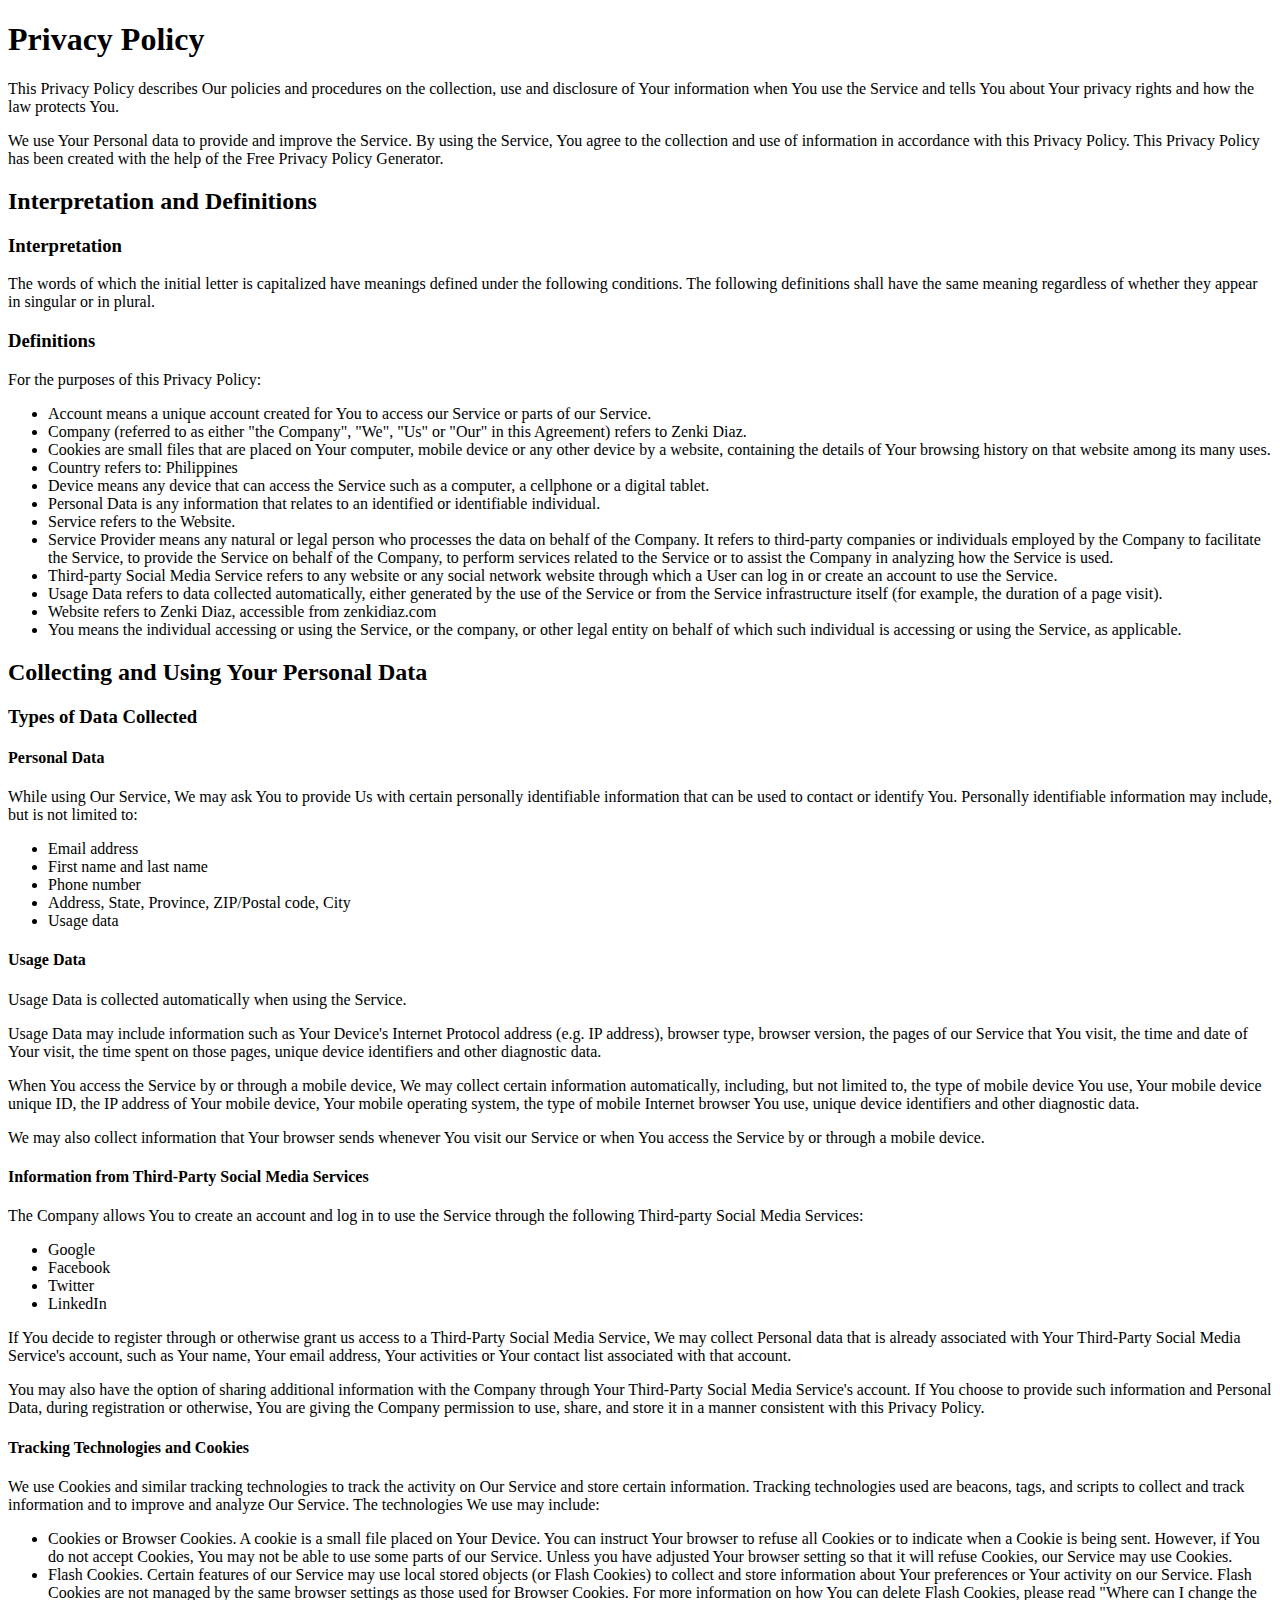
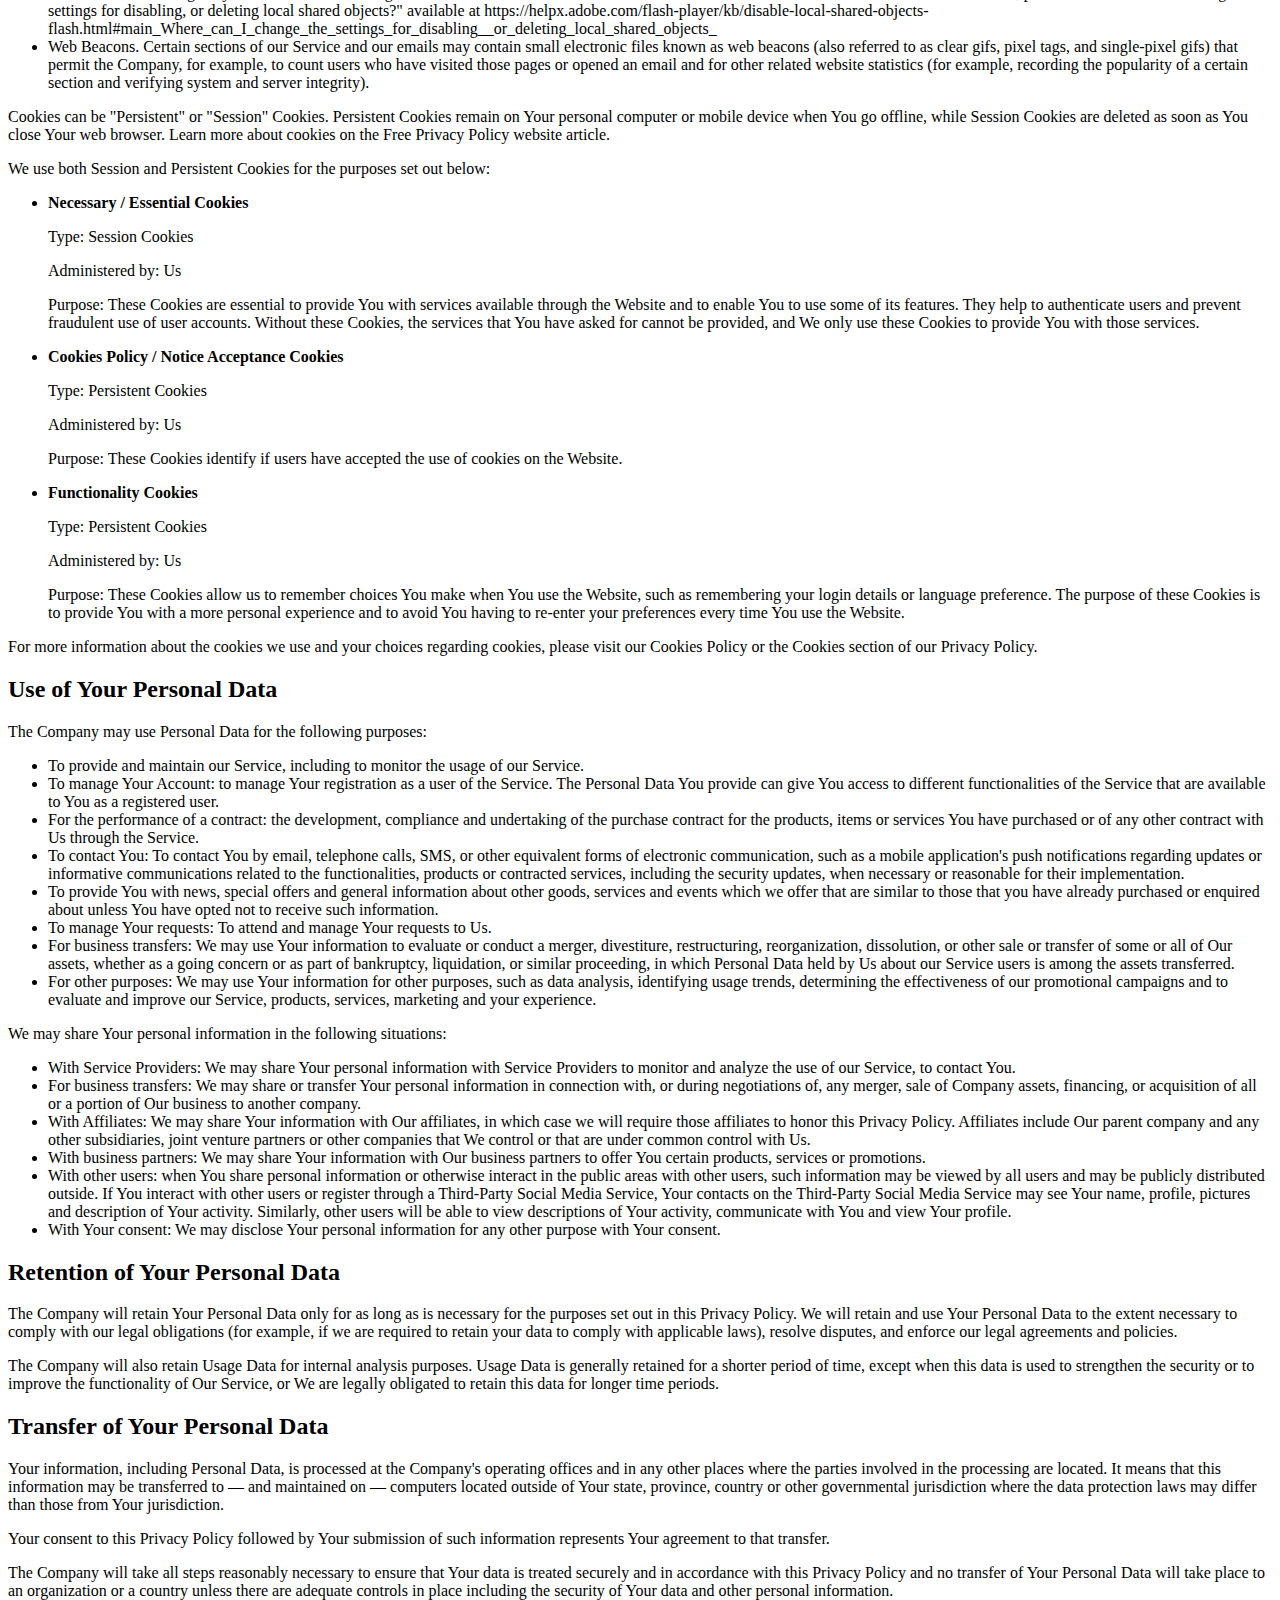
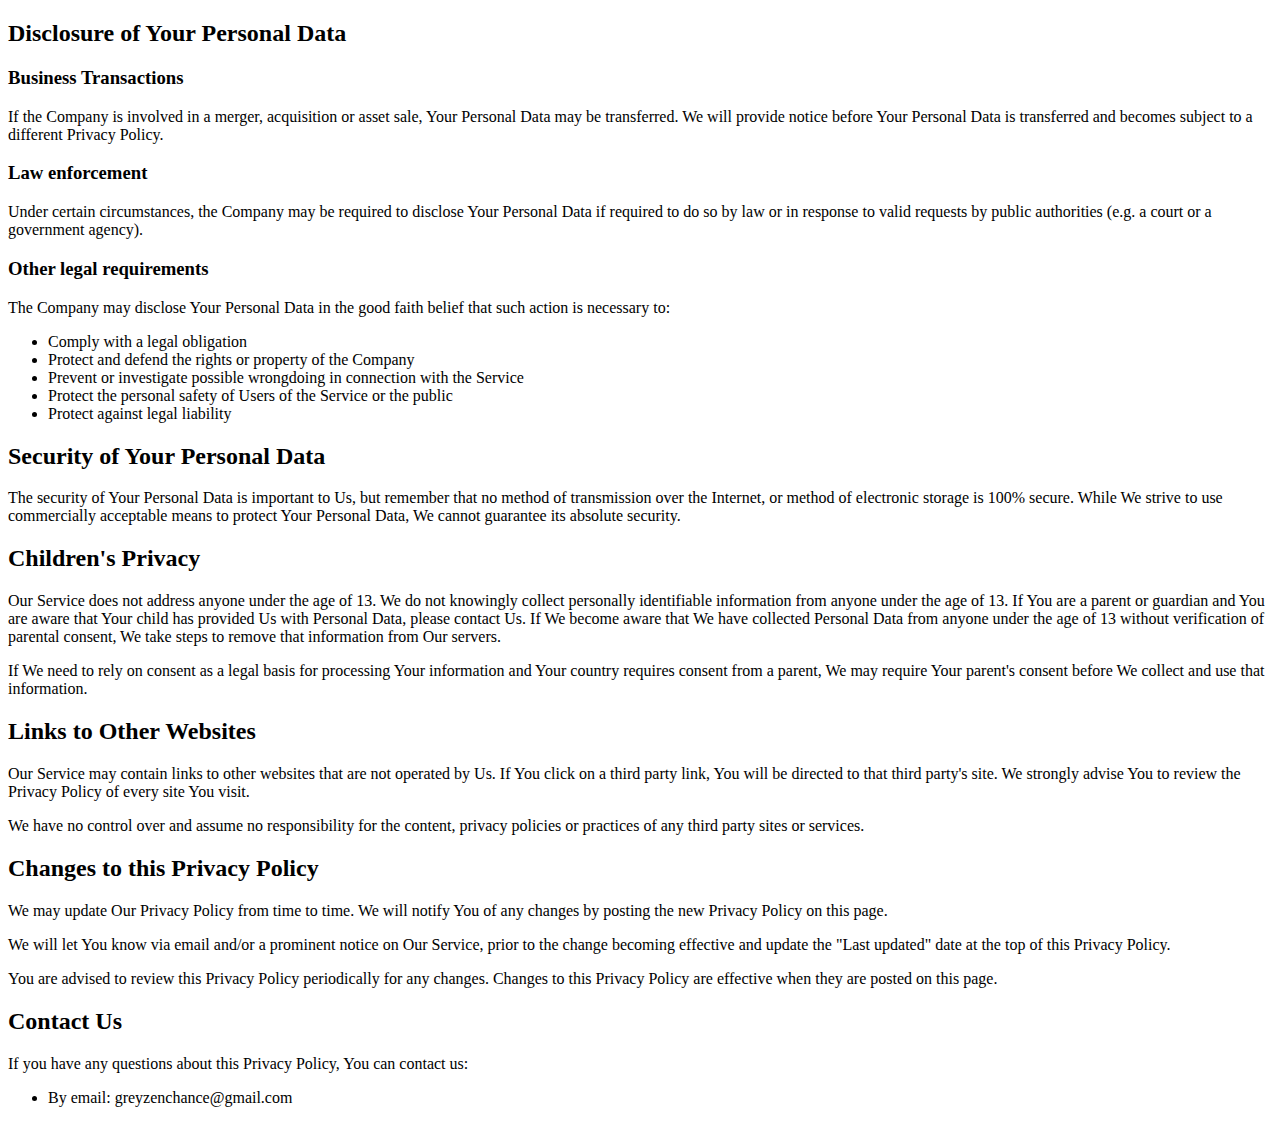
<file: privacy-policy.html>
<!DOCTYPE html>
<html lang="en">
<head>
    <meta charset="UTF-8">
    <meta http-equiv="X-UA-Compatible" content="IE=edge">
    <meta name="viewport" content="width=device-width, initial-scale=1.0">
    <title>Privacy Policy</title>
</head>
<body>
    <h1>Privacy Policy</h1>
    <p>This Privacy Policy describes Our policies and procedures on the collection, use and disclosure of Your information when You use the Service and tells You about Your privacy rights and how the law protects You.</p>
    <p>We use Your Personal data to provide and improve the Service. By using the Service, You agree to the collection and use of information in accordance with this Privacy Policy. This Privacy Policy has been created with the help of the Free Privacy Policy Generator.</p>
    <h2>Interpretation and Definitions</h2>
    <h3>Interpretation</h3>
    <p>The words of which the initial letter is capitalized have meanings defined under the following conditions. The following definitions shall have the same meaning regardless of whether they appear in singular or in plural.</p>
    <h3>Definitions</h3>
    <p>For the purposes of this Privacy Policy:</p>
    <ul>
        <li>Account means a unique account created for You to access our Service or parts of our Service.</li>
        <li>Company (referred to as either "the Company", "We", "Us" or "Our" in this Agreement) refers to Zenki Diaz.</li>
        <li>Cookies are small files that are placed on Your computer, mobile device or any other device by a website, containing the details of Your browsing history on that website among its many uses.</li>
        <li>Country refers to: Philippines</li>
        <li>Device means any device that can access the Service such as a computer, a cellphone or a digital tablet.</li>
        <li>Personal Data is any information that relates to an identified or identifiable individual.</li>
        <li>Service refers to the Website.</li>
        <li>Service Provider means any natural or legal person who processes the data on behalf of the Company. It refers to third-party companies or individuals employed by the Company to facilitate the Service, to provide the Service on behalf of the Company, to perform services related to the Service or to assist the Company in analyzing how the Service is used.</li>
        <li>Third-party Social Media Service refers to any website or any social network website through which a User can log in or create an account to use the Service.</li>
        <li>Usage Data refers to data collected automatically, either generated by the use of the Service or from the Service infrastructure itself (for example, the duration of a page visit).</li>
        <li>Website refers to Zenki Diaz, accessible from zenkidiaz.com</li>
        <li>You means the individual accessing or using the Service, or the company, or other legal entity on behalf of which such individual is accessing or using the Service, as applicable.</li>
    </ul>
    <h2>Collecting and Using Your Personal Data</h2>
    <h3>Types of Data Collected</h3>
    <h4>Personal Data</h4>
    <p>While using Our Service, We may ask You to provide Us with certain personally identifiable information that can be used to contact or identify You. Personally identifiable information may include, but is not limited to:</p>
    <ul>
        <li>Email address</li>
        <li>First name and last name</li>
        <li>Phone number</li>
        <li>Address, State, Province, ZIP/Postal code, City</li>
        <li>Usage data</li>
    </ul>
    <h4>Usage Data</h4>
    <p>Usage Data is collected automatically when using the Service.</p>
    <p>Usage Data may include information such as Your Device's Internet Protocol address (e.g. IP address), browser type, browser version, the pages of our Service that You visit, the time and date of Your visit, the time spent on those pages, unique device identifiers and other diagnostic data.</p>
    <p>When You access the Service by or through a mobile device, We may collect certain information automatically, including, but not limited to, the type of mobile device You use, Your mobile device unique ID, the IP address of Your mobile device, Your mobile operating system, the type of mobile Internet browser You use, unique device identifiers and other diagnostic data.</p>
    <p>We may also collect information that Your browser sends whenever You visit our Service or when You access the Service by or through a mobile device.</p>
    <h4>Information from Third-Party Social Media Services</h4>
    <p>The Company allows You to create an account and log in to use the Service through the following Third-party Social Media Services:</p>
    <ul>
        <li>Google</li>
        <li>Facebook</li>
        <li>Twitter</li>
        <li>LinkedIn</li>
    </ul>
    <p>If You decide to register through or otherwise grant us access to a Third-Party Social Media Service, We may collect Personal data that is already associated with Your Third-Party Social Media Service's account, such as Your name, Your email address, Your activities or Your contact list associated with that account.</p>
    <p>You may also have the option of sharing additional information with the Company through Your Third-Party Social Media Service's account. If You choose to provide such information and Personal Data, during registration or otherwise, You are giving the Company permission to use, share, and store it in a manner consistent with this Privacy Policy.</p>
    <h4>Tracking Technologies and Cookies</h4>
    <p>We use Cookies and similar tracking technologies to track the activity on Our Service and store certain information. Tracking technologies used are beacons, tags, and scripts to collect and track information and to improve and analyze Our Service. The technologies We use may include:</p>
    <ul>
        <li>Cookies or Browser Cookies. A cookie is a small file placed on Your Device. You can instruct Your browser to refuse all Cookies or to indicate when a Cookie is being sent. However, if You do not accept Cookies, You may not be able to use some parts of our Service. Unless you have adjusted Your browser setting so that it will refuse Cookies, our Service may use Cookies.</li>
        <li>Flash Cookies. Certain features of our Service may use local stored objects (or Flash Cookies) to collect and store information about Your preferences or Your activity on our Service. Flash Cookies are not managed by the same browser settings as those used for Browser Cookies. For more information on how You can delete Flash Cookies, please read "Where can I change the settings for disabling, or deleting local shared objects?" available at https://helpx.adobe.com/flash-player/kb/disable-local-shared-objects-flash.html#main_Where_can_I_change_the_settings_for_disabling__or_deleting_local_shared_objects_</li>
        <li>Web Beacons. Certain sections of our Service and our emails may contain small electronic files known as web beacons (also referred to as clear gifs, pixel tags, and single-pixel gifs) that permit the Company, for example, to count users who have visited those pages or opened an email and for other related website statistics (for example, recording the popularity of a certain section and verifying system and server integrity).</li>
    </ul>
    <p>Cookies can be "Persistent" or "Session" Cookies. Persistent Cookies remain on Your personal computer or mobile device when You go offline, while Session Cookies are deleted as soon as You close Your web browser. Learn more about cookies on the Free Privacy Policy website article.</p>
    <p>We use both Session and Persistent Cookies for the purposes set out below:</p>
    <ul>
        <li>
            <b>Necessary / Essential Cookies</b>
            <p>Type: Session Cookies</p>
            <p>Administered by: Us</p>
            <p>Purpose: These Cookies are essential to provide You with services available through the Website and to enable You to use some of its features. They help to authenticate users and prevent fraudulent use of user accounts. Without these Cookies, the services that You have asked for cannot be provided, and We only use these Cookies to provide You with those services.</p>
        </li>
        <li>
            <b>Cookies Policy / Notice Acceptance Cookies</b>
            <p>Type: Persistent Cookies</p>
            <p>Administered by: Us</p>
            <p>Purpose: These Cookies identify if users have accepted the use of cookies on the Website.</p>
        </li>
        <li>
            <b>Functionality Cookies</b>
            <p>Type: Persistent Cookies</p>
            <p>Administered by: Us</p>
            <p>Purpose: These Cookies allow us to remember choices You make when You use the Website, such as remembering your login details or language preference. The purpose of these Cookies is to provide You with a more personal experience and to avoid You having to re-enter your preferences every time You use the Website.</p>
        </li>
    </ul>
    <p>For more information about the cookies we use and your choices regarding cookies, please visit our Cookies Policy or the Cookies section of our Privacy Policy.</p>
    <h2>Use of Your Personal Data</h2>
    <p>The Company may use Personal Data for the following purposes:</p>
    <ul>
        <li>To provide and maintain our Service, including to monitor the usage of our Service.</li>
        <li>To manage Your Account: to manage Your registration as a user of the Service. The Personal Data You provide can give You access to different functionalities of the Service that are available to You as a registered user.</li>
        <li>For the performance of a contract: the development, compliance and undertaking of the purchase contract for the products, items or services You have purchased or of any other contract with Us through the Service.</li>
        <li>To contact You: To contact You by email, telephone calls, SMS, or other equivalent forms of electronic communication, such as a mobile application's push notifications regarding updates or informative communications related to the functionalities, products or contracted services, including the security updates, when necessary or reasonable for their implementation.
        </li>
        <li>To provide You with news, special offers and general information about other goods, services and events which we offer that are similar to those that you have already purchased or enquired about unless You have opted not to receive such information.</li>
        <li>To manage Your requests: To attend and manage Your requests to Us.</li>
        <li>For business transfers: We may use Your information to evaluate or conduct a merger, divestiture, restructuring, reorganization, dissolution, or other sale or transfer of some or all of Our assets, whether as a going concern or as part of bankruptcy, liquidation, or similar proceeding, in which Personal Data held by Us about our Service users is among the assets transferred.</li>
        <li>For other purposes: We may use Your information for other purposes, such as data analysis, identifying usage trends, determining the effectiveness of our promotional campaigns and to evaluate and improve our Service, products, services, marketing and your experience.</li>
    </ul>
    <p>We may share Your personal information in the following situations:</p>
    <ul>
        <li>With Service Providers: We may share Your personal information with Service Providers to monitor and analyze the use of our Service, to contact You.</li>
        <li>For business transfers: We may share or transfer Your personal information in connection with, or during negotiations of, any merger, sale of Company assets, financing, or acquisition of all or a portion of Our business to another company.</li>
        <li>With Affiliates: We may share Your information with Our affiliates, in which case we will require those affiliates to honor this Privacy Policy. Affiliates include Our parent company and any other subsidiaries, joint venture partners or other companies that We control or that are under common control with Us.</li>
        <li>With business partners: We may share Your information with Our business partners to offer You certain products, services or promotions.</li>
        <li>With other users: when You share personal information or otherwise interact in the public areas with other users, such information may be viewed by all users and may be publicly distributed outside. If You interact with other users or register through a Third-Party Social Media Service, Your contacts on the Third-Party Social Media Service may see Your name, profile, pictures and description of Your activity. Similarly, other users will be able to view descriptions of Your activity, communicate with You and view Your profile.</li>
        <li>With Your consent: We may disclose Your personal information for any other purpose with Your consent.</li>
    </ul>
    <h2>Retention of Your Personal Data</h2>
    <p>The Company will retain Your Personal Data only for as long as is necessary for the purposes set out in this Privacy Policy. We will retain and use Your Personal Data to the extent necessary to comply with our legal obligations (for example, if we are required to retain your data to comply with applicable laws), resolve disputes, and enforce our legal agreements and policies.</p>
    <p>The Company will also retain Usage Data for internal analysis purposes. Usage Data is generally retained for a shorter period of time, except when this data is used to strengthen the security or to improve the functionality of Our Service, or We are legally obligated to retain this data for longer time periods.</p>
    <h2>Transfer of Your Personal Data</h2>
    <p>Your information, including Personal Data, is processed at the Company's operating offices and in any other places where the parties involved in the processing are located. It means that this information may be transferred to — and maintained on — computers located outside of Your state, province, country or other governmental jurisdiction where the data protection laws may differ than those from Your jurisdiction.</p>
    <p>Your consent to this Privacy Policy followed by Your submission of such information represents Your agreement to that transfer.</p>
    <p>The Company will take all steps reasonably necessary to ensure that Your data is treated securely and in accordance with this Privacy Policy and no transfer of Your Personal Data will take place to an organization or a country unless there are adequate controls in place including the security of Your data and other personal information.</p>
    <h2>Disclosure of Your Personal Data</h2>
    <h3>Business Transactions</h3>
    <p>If the Company is involved in a merger, acquisition or asset sale, Your Personal Data may be transferred. We will provide notice before Your Personal Data is transferred and becomes subject to a different Privacy Policy.</p>
    <h3>Law enforcement</h3>
    <p>Under certain circumstances, the Company may be required to disclose Your Personal Data if required to do so by law or in response to valid requests by public authorities (e.g. a court or a government agency).</p>
    <h3>Other legal requirements</h3>
    <p>The Company may disclose Your Personal Data in the good faith belief that such action is necessary to:</p>
    <ul>
        <li>Comply with a legal obligation</li>
        <li>Protect and defend the rights or property of the Company</li>
        <li>Prevent or investigate possible wrongdoing in connection with the Service</li>
        <li>Protect the personal safety of Users of the Service or the public</li>
        <li>Protect against legal liability</li>
    </ul>
    <h2>Security of Your Personal Data</h2>
    <p>The security of Your Personal Data is important to Us, but remember that no method of transmission over the Internet, or method of electronic storage is 100% secure. While We strive to use commercially acceptable means to protect Your Personal Data, We cannot guarantee its absolute security.</p>
    <h2>Children's Privacy</h2>
    <p>Our Service does not address anyone under the age of 13. We do not knowingly collect personally identifiable information from anyone under the age of 13. If You are a parent or guardian and You are aware that Your child has provided Us with Personal Data, please contact Us. If We become aware that We have collected Personal Data from anyone under the age of 13 without verification of parental consent, We take steps to remove that information from Our servers.</p>
    <p>If We need to rely on consent as a legal basis for processing Your information and Your country requires consent from a parent, We may require Your parent's consent before We collect and use that information.</p>
    <h2>Links to Other Websites</h2>
    <p>Our Service may contain links to other websites that are not operated by Us. If You click on a third party link, You will be directed to that third party's site. We strongly advise You to review the Privacy Policy of every site You visit.</p>
    <p>We have no control over and assume no responsibility for the content, privacy policies or practices of any third party sites or services.</p>
    <h2>Changes to this Privacy Policy</h2>
    <p>We may update Our Privacy Policy from time to time. We will notify You of any changes by posting the new Privacy Policy on this page.</p>
    <p>We will let You know via email and/or a prominent notice on Our Service, prior to the change becoming effective and update the "Last updated" date at the top of this Privacy Policy.</p>
    <p>You are advised to review this Privacy Policy periodically for any changes. Changes to this Privacy Policy are effective when they are posted on this page.</p>
    <h2>Contact Us</h2>
    <p>If you have any questions about this Privacy Policy, You can contact us:</p>
    <ul>
        <li>By email: greyzenchance@gmail.com</li>
    </ul>
</body>
</html>
</file>
